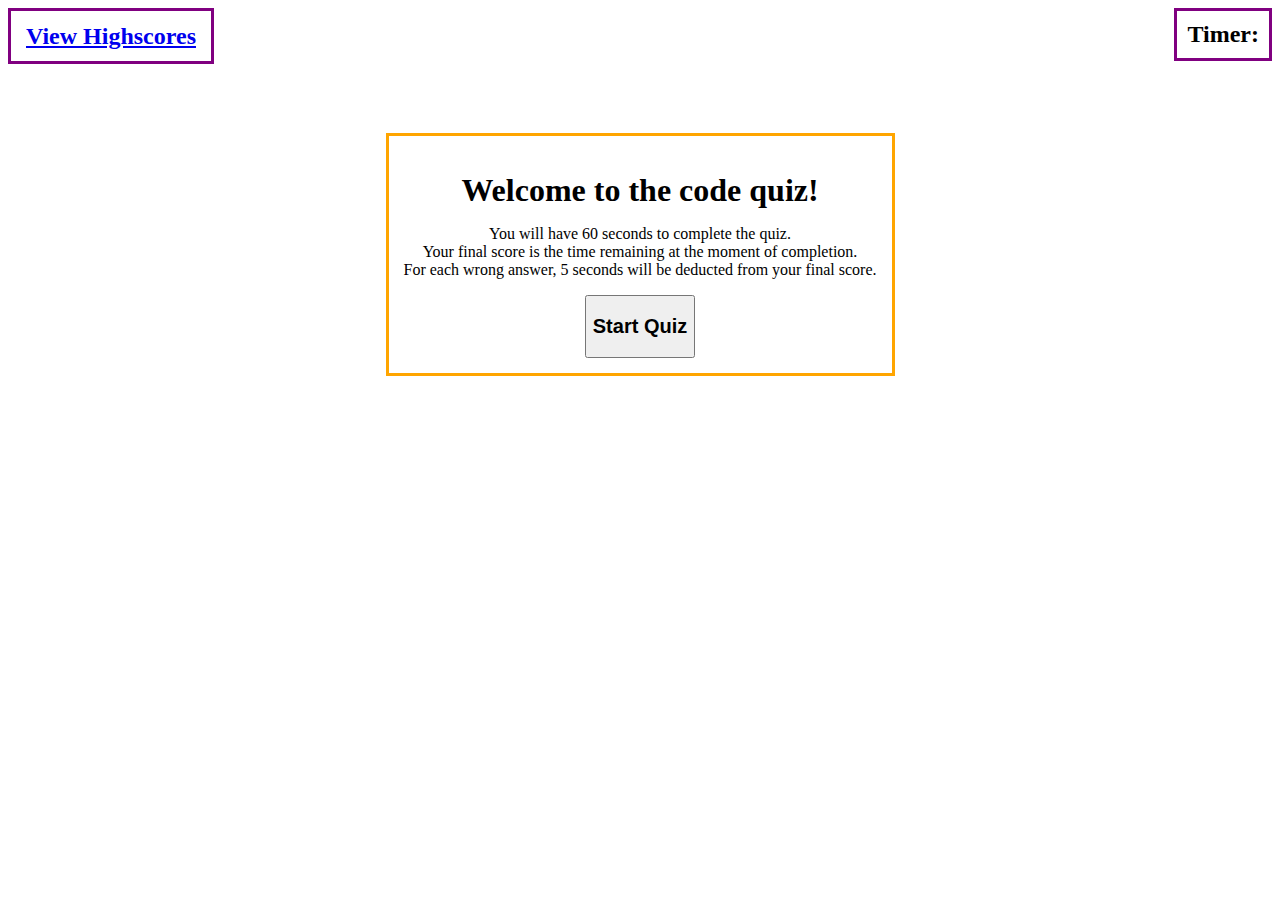
<file: index.html>
<!DOCTYPE html>
<html lang="en">
<head>
    <meta charset="UTF-8">
    <meta http-equiv="X-UA-Compatible" content="IE=edge">
    <meta name="viewport" content="width=device-width, initial-scale=1.0">
    <title>Code Quiz</title>
    <link rel="stylesheet" type="text/css" href="develop/style.css">
</head>
<body>

    <nav>
        <div id="highscores">
            <a href="highscores.html"><h2>View Highscores</h2></a>
        </div>

        <div class="timer">
            <h2>Timer:  <span id="timer"></span></h2>
            <!-- <h3 id="timer"></h3> -->
        </div>

    </nav>
    
    <section>
        <div class="startQuiz" id="startQuiz">
            <h1>Welcome to the code quiz!</h1>
            <p>You will have 60 seconds to complete the quiz. <br>Your final score is the time remaining at the moment of completion. <br> For each wrong answer, 5 seconds will be deducted from your final score.</p>
            <button type="button" id="startButton"><h2>Start Quiz</h2></button>
            <!-- <h2 id="startButton">Start Quiz</h2> -->
        </div>
    </section>


    <section id="quizSection" class="hide">

        <div id="quizBox">
            <h2>Question <span id="questionNumber"></span> of 5</h2>
            <div id="questionBox">
                <h3 id="question"></h3>
            </div>
            <div id="optionBox">
                <h4><span class="option" id="op1"></span></h4>
                <h4><span class="option" id="op2"></span></h4>
                <h4><span class="option" id="op3"></span></h4>
                <h4><span class="option" id="op4"></span></h4>
            </div>
        </div>

    </section>


    <section>

        <div id="correctBox" class="hide">
        <hr>
        <h3 id="correctOrNot"></h3>
        </div>  
    
    </section>


    <section>
        <div class="form hide">
                <h1>All Done!</h1>
                <h2>Your final score is: <span id="finalScore"></span> seconds!</h2>
                <h3>Enter Initals:</h3>
                <input type="text" id="userInitials" placeholder="ex. J.Smith">
                <button type="button" id="getInitials">Submit</button>
        </div>
    </section>

    

<script src="develop/script.js"></script>
</body>
</html>
</file>
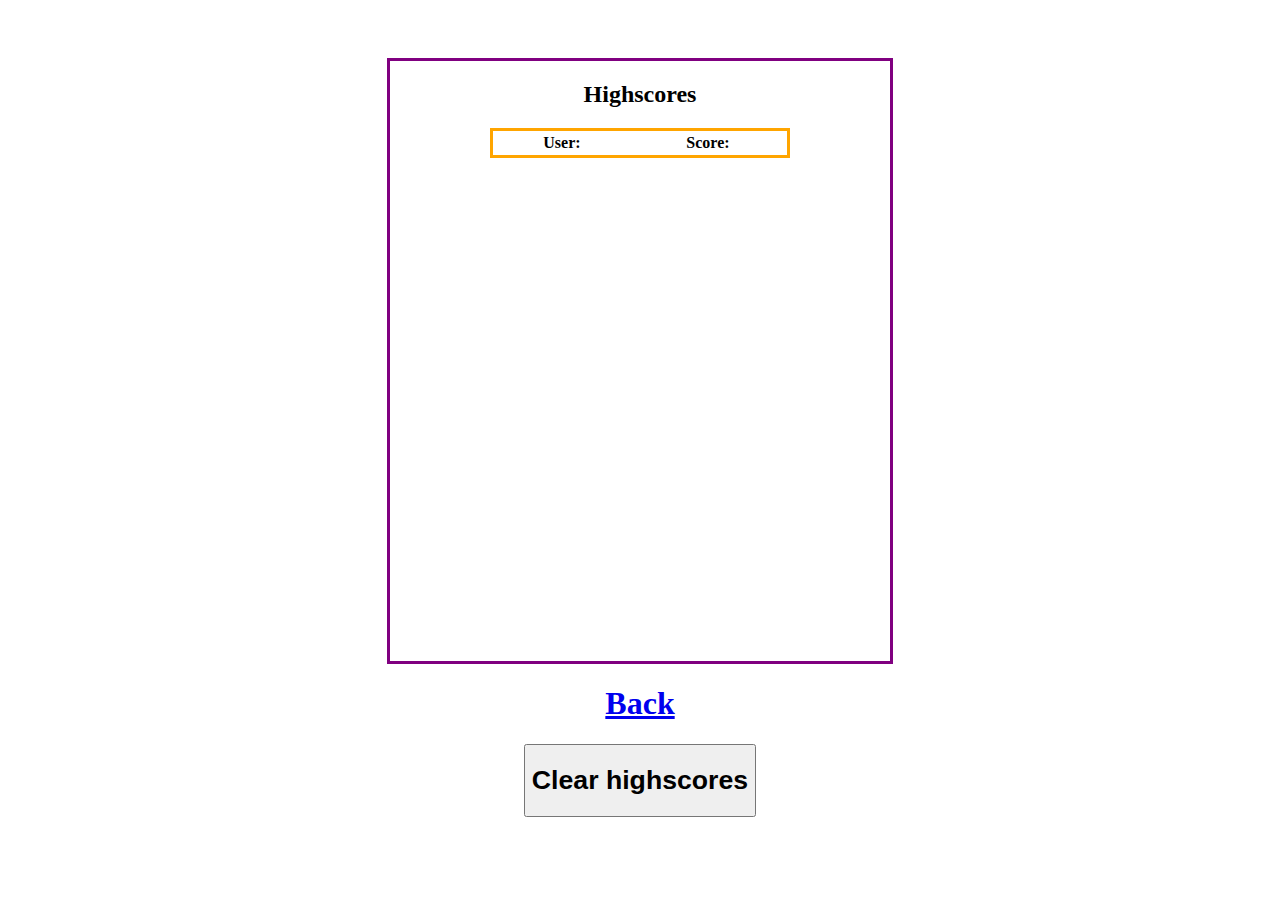
<file: highscores.html>
<!DOCTYPE html>
<html lang="en">
<head>
    <meta charset="UTF-8">
    <meta http-equiv="X-UA-Compatible" content="IE=edge">
    <meta name="viewport" content="width=device-width, initial-scale=1.0">
    <title>Code Quiz|Highscores</title>
    <link rel="stylesheet" type="text/css" href="develop/style2.css">
</head>
<body>
    
    <div id="highscores">
        <h2>Highscores</h2>

        <table id="highscoreTable">
            <th>User:</th>
            <th>Score:</th>

        </table>


    </div>
    <a href="index.html"><h1>Back</h1></a>
    <button id="clear"><h1>Clear highscores</h1></button>

<script src="develop/script2.js"></script>
</body>
</html>
</file>
<file: develop/style.css>
h4 {
    margin-left: 15px ;
    border: solid ;
    border-color: purple ;
}

/* div {
    border: solid ;
    border-width: 3px ;
} */

#highscores {
    height: 50px ;
    width: 200px ;
    display: flex ;
    justify-content: center ;
    align-items: center ;
    border: solid ;
    border-width: 3px ;
    border-color: purple ;
}

.startQuiz {
    display: flex ;
    justify-content: center ;
    align-items: center ;
    flex-direction: column ;
    padding: 15px ;
    border: solid ;
    border-width: 3px ;
    border-color: orange ;
}


#timer {
    height: 50px ;
    width: 200px ;
}


nav {
    display: flex ;
    justify-content: space-between ;
    align-items: flex-start ;
    height: 125px ;
}

section {
    display: flex ;
    justify-content: center ;
}

#quizBox {
    /* height: 500px ; */
    width: 800px ;
    display: flex ;
    align-items: center ;
    /* margin-top: 50px ; */
    border: solid ;
    border-width: 3px ;
    flex-direction: column ;
    border-color: purple ;
    /* padding-left: 50px ;
    padding-right: 50px ; */
}

#questionBox {
    /* height: 100px ; */
    width: 650px ;
    display: flex ;
    justify-content: center ;
    align-items: center ;
    border: solid ;
    border-width: 3px ;
    border-color: orange ;
    /* padding-left: 50px ;
    padding-right: 50px ; */
}

#optionBox {
    
    margin-top: 35px ;
    margin-bottom: 35px ;
    width: 700px ;
    display: flex ;
    flex-direction: column ;
    align-items: flex-start ;
    border: solid ;
    border-width: 3px ;
    border-color: orange ;
    padding-right: 25px ;

}

.form {
    margin-top: 10px ;
    padding-bottom: 10px ;
    padding-right: 10px ;
    padding-left: 10px ;
    border: solid ;
    border-width: 3px ;
    border-color: orange ;
}

.form h3 {
  display: inline ;
  margin-right: 10px ;
}

#correctBox {
    margin-top: 10px ;
    width: 800px ;
}



#optionBox h4:hover {
    box-shadow: inset 0px 0px 8px 
    purple, 0 0 15px purple ;
}

#optionBox h4 {
    padding-top: 10px ;
    padding-bottom: 10px ;
}

.hide {
    display: none ;
}


.option {
    padding: 10px ;
}

.timer {
    display: inline-block;
    border: solid ;
    border-width: 3px ;
    border-color: purple ;
    
}

.timer h2 {
    margin: 10px ;
}

.startQuiz p {
    text-align: center ;
}

.startQuiz h1 {
    margin-bottom: 0px ;
}

hr {
    height: 3px ;
    background-color: orange ;
}
</file>
<file: develop/style2.css>
body {
    display: flex ;
    flex-direction: column ;
    align-items: center ;
}

div {
    width: 500px;
    height: 600px;
    border: solid;
    border-color: purple;
    display: flex ;
    justify-content: flex-start ;
    margin-top: 50px ;
    align-items: center ;
    flex-direction: column ;
}

table {
    border: solid ;
    border-color: orange ;
    width: 300px ;
}
</file>
